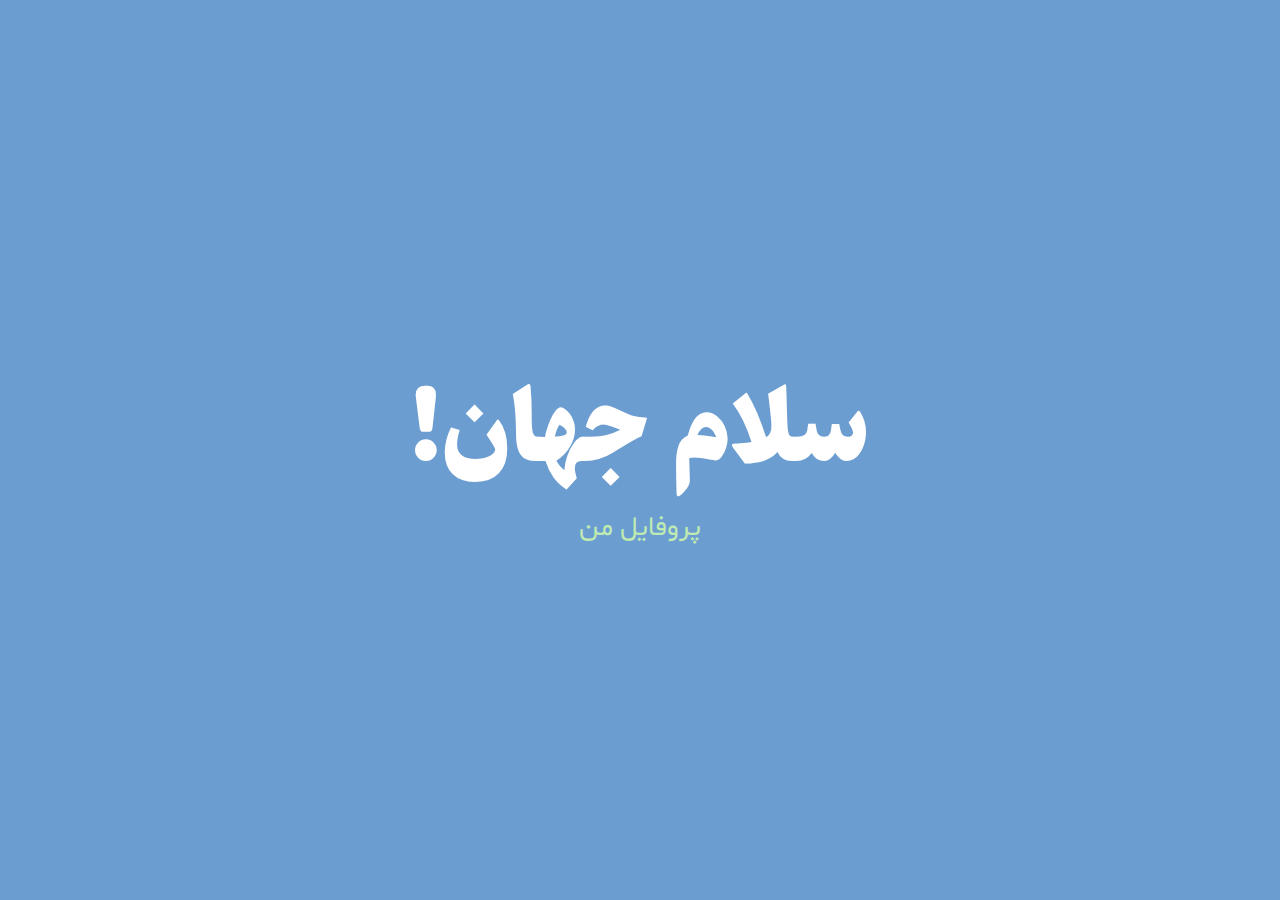
<file: index.html>
<!DOCTYPE html>
<html lang="en">
<head>
    <title>سید مهدی موسویان</title>
    <link rel="stylesheet" href="css/style.css">
    <link rel="shortcut icon" href="img/fav.jpg" type="image/x-icon">
    <meta charset="UTF-8">
    <meta http-equiv="X-UA-Compatible" content="IE=edge">
    <meta name="viewport" content="width=device-width, initial-scale=1.0">
</head>
<body dir="rtl">
    <div class="center">
        <!--* start of code -->

        <div id="title-center">سلام جهان!</div>

        <div id="subtitle-center-big"><a href="prof.html">پروفایل من</a></div>

        <!--* end of code -->

    </div>
</body>
</html>
</file>
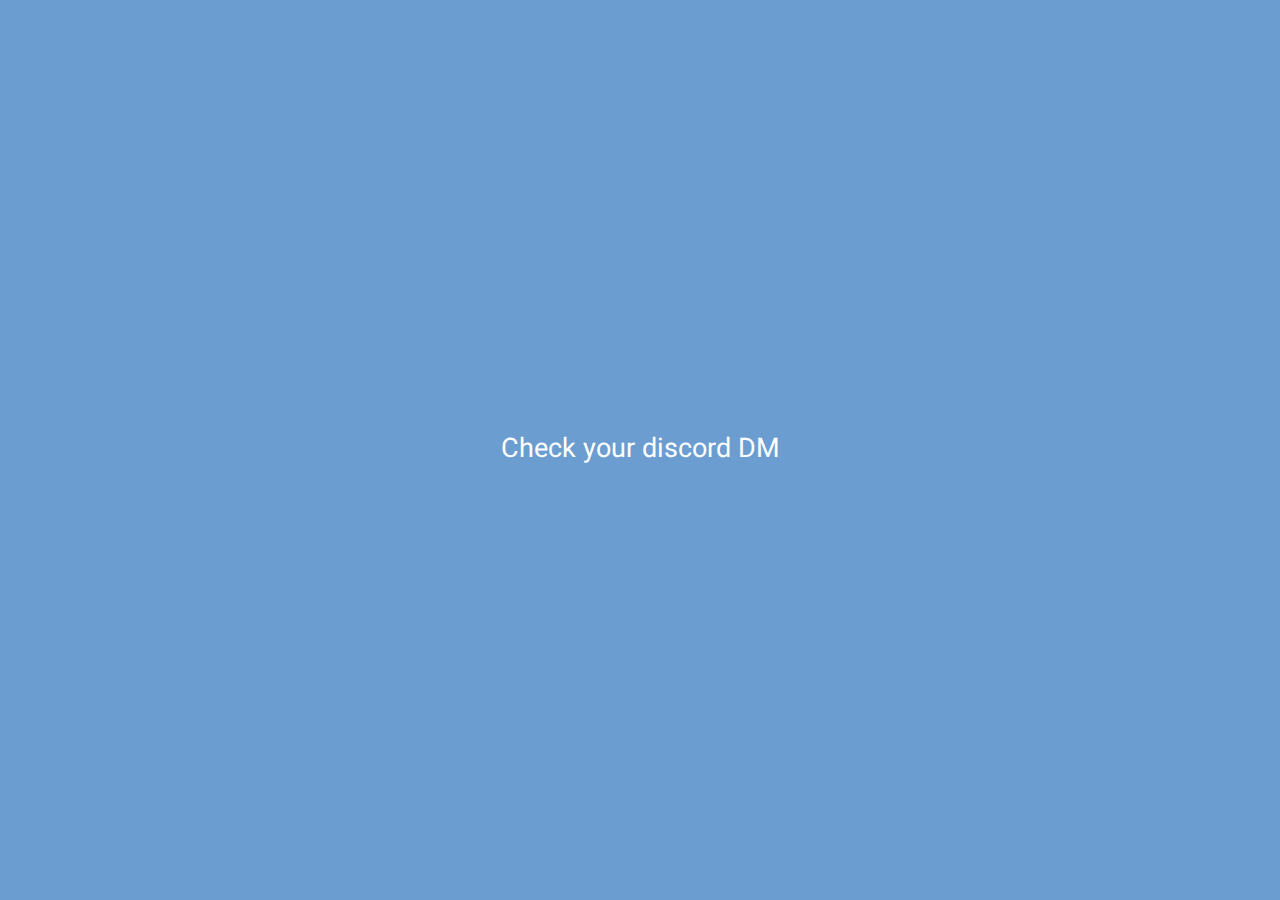
<file: authorized.html>
<!DOCTYPE html>
<html lang="en">
<head>
    <title>you are authorized</title>
    <link rel="stylesheet" href="css/style.css">
    <link rel="shortcut icon" href="img/fav.jpg" type="image/x-icon">
    <meta charset="UTF-8">
    <meta http-equiv="X-UA-Compatible" content="IE=edge">
    <meta name="viewport" content="width=device-width, initial-scale=1.0">
</head>
<body dir="rtl">
    <div class="center">

        <div id="subtitle-center-big">Check your discord DM</div>

        <!--* end of code -->

    </div>
</body>
</html>
</file>
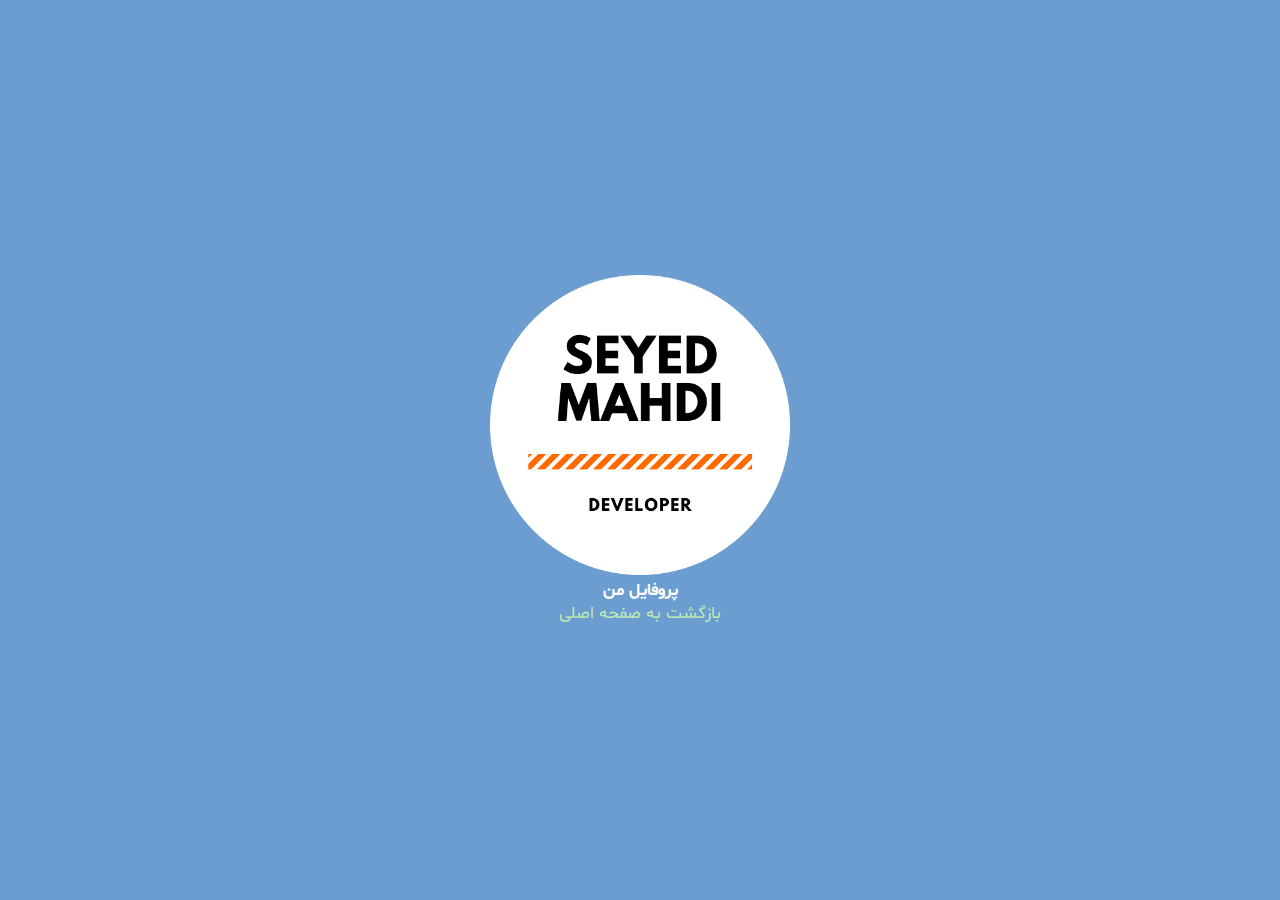
<file: prof.html>
<!DOCTYPE html>
<html lang="en">
<head>
    <link rel="stylesheet" href="css/style.css">
    <link rel="shortcut icon" href="img/fav.jpg" type="image/x-icon">
    <meta charset="UTF-8">
    <meta http-equiv="X-UA-Compatible" content="IE=edge">
    <meta name="viewport" content="width=device-width, initial-scale=1.0">
    <title>پروفایل من</title>
</head>
<body>
    <div class="center">
        <div>
            <img src="img/fav.jpg" alt="پروفایل من">
        </div>
        <div id="subtitle-center-small-b">
            پروفایل من
        </div>
        <div id="subtitle-center-small">
            <a href="https://seyedmm.github.io">بازگشت به صفحه اصلی</a>
        </div>
    </div>

</body>
</html>
</file>
<file: css/style.css>
/* FONTS */


@font-face {
    font-family: "sahel-b";
    src: url("../font/Sahel-b.ttf");
}

@font-face {
    font-family: "sahel-r";
    src: url(../font/Sahel-r.ttf);
}

@font-face {
    font-family: "shabnam-r";
    src: url(../font/shabnam-r.ttf);
}

@font-face {
    font-family: "shabnam-b";
    src: url(../font/shabnam-b.ttf);
}



/* STYLES */


#title-center{
    text-align: center;
    font-family: "sahel-b";
    font-size: 100px;
    color: white;
}

#subtitle-center-big{
    text-align: center;
    font-family: "shabnam-r";
    font-size: 27px;
    color: white;
}

#subtitle-center-big-b{
    text-align: center;
    font-family: "shabnam-b";
    font-size: 27px;
    color: white;
}

#subtitle-center-small{
    text-align: center;
    font-family: "shabnam-r";
    font-size: 17px;
    color: white;
}

#subtitle-center-small-b{
    text-align: center;
    font-family: "shabnam-b";
    font-size: 17px;
    color: white;
}

#center{
    text-align: center;
}

.center{
    position: absolute;
    display: block;
    top: 50%;
    left: 50%;
    transform: translate(-50%, -50%);
}


/* TAG STYLES */


body{
    background-color: rgb(107, 157, 209);
}

a{
    color: rgb(191, 234, 178);
    text-decoration: none;
}

a:hover{
    cursor: pointer;
    color: rgb(129, 236, 96);
}

div{
    cursor: default;
}
</file>
